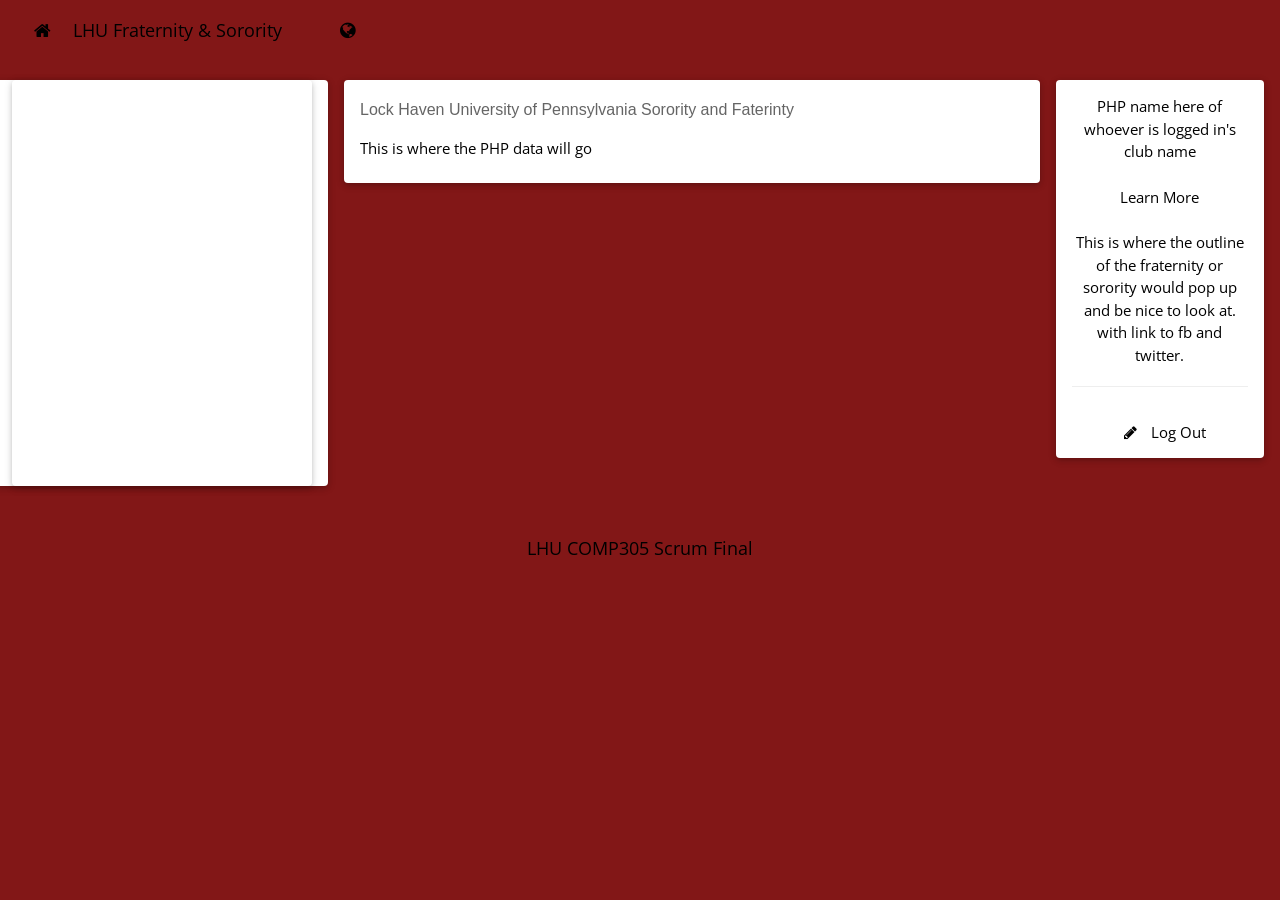
<file: UserLook.html>
<?php	
$db=mysqli_connect('willy', 'comp305_grp1', 'Temp!comp305_grp1','comp305_grp1')
or die ('Error connecting to MySqL Server.');
?>
<!DOCTYPE html>
<head>
<meta charset="UTF-8"></meta>
<meta name="viewport" content="width=device-width, initial-scale=1">
<link rel="stylesheet" href="https://www.w3schools.com/lib/w3.css">
<link rel="stylesheet" type="text/css" href="mainCSS.css"/>
<link rel="stylesheet" href="https://cdnjs.cloudflare.com/ajax/libs/font-awesome/4.7.0/css/font-awesome.min.css">
<script src="webJS.js" defer></script>
</head>
<meta name="viewport" content="width=device-width, initial-scale=1">
<link rel="stylesheet" href="https://www.w3schools.com/w3css/4/w3.css">
<link rel="stylesheet" href="https://www.w3schools.com/lib/w3-theme-red.css">
<link rel='stylesheet' href='https://fonts.googleapis.com/css?family=Open+Sans'>
<link rel="stylesheet" href="https://cdnjs.cloudflare.com/ajax/libs/font-awesome/4.7.0/css/font-awesome.min.css">
<style>
html,body,h1,h2,h3,h4,h5 {font-family: "Open Sans", sans-serif}
</style>
<body class="w3-theme-l5">
<title> Under Construction </title>
<body>

<!-- Navbar -->
<div class="w3-top">
 <div class="w3-bar w3-theme-d2 w3-left-align w3-large">
  <a class="w3-bar-item w3-button w3-hide-medium w3-hide-large w3-right w3-padding-large w3-hover-white w3-large w3-theme-d2" href="javascript:void(0);" onclick="openNav()"><i class="fa fa-bars"></i></a>
  <a href="#" class="w3-bar-item w3-button w3-padding-large w3-theme-d4"><i class="fa fa-home w3-margin-right"></i>LHU Fraternity &#38 Sorority</a>
  <a href="#" class="w3-bar-item w3-button w3-hide-small w3-padding-large w3-hover-white" title="National Chapter Web"><i class="fa fa-globe"></i></a>
  <div class="w3-dropdown-hover w3-hide-small">
    <div class="w3-dropdown-content w3-card-4 w3-bar-block" style="width:300px">
    </div>
  </div>
 </div>
</div>


<!-- Left Page Container With Calander -->
<div class="w3-container w3-content" style="max-width:1400px;margin-top:80px">
  <!-- The Grid -->
  <div class="w3-row">
    <!-- Left Column -->
    <div class="w3-col m3">
      <!-- Profile -->
      <div class="w3-card-2 w3-round w3-white" style="float: right">
        <div class="w3-container"style="width: auto">
          <div class="w3-card-2 w3-round w3-light-red w3-center" style="width: auto">
            <iframe src="https://calendar.google.com/calendar/embed?src=9sq4hf7qtm45vq71l4bknaqsnk%40group.calendar.google.com&ctz=America/New_York" style="border: 0px" width="300" height="400" frameborder="0" scrolling="no"></iframe></div>

        </div>
      </div>
      <br>


    <!-- End Left Column -->
    </div>

    
    <!-- Middle Column -->
    <div class="w3-col m7">

      <div class="w3-row-padding">
        <div class="w3-col m12">
          <div class="w3-card-2 w3-round w3-white">
            <div class="w3-container w3-padding">
              <h6 class="w3-opacity">Lock Haven University of Pennsylvania Sorority and Faterinty </h6>
              <p>
                This is where the PHP data will go
              </p>


            </div>
          </div>
        </div>
      </div>



      
    <!-- End Middle Column -->
    </div>
    
    <!-- Right Column  -->
    <div class="w3-col m2">
      <div class="w3-card-2 w3-round w3-white w3-center" style="border: 0px">
        <div class="w3-container">
          <p>PHP name here of whoever is logged in's club name</p>
          <p><button class="w3-button w3-block w3-theme-l4">Learn More</button></p>
          <!-- Profile -->
                This is where the outline of the fraternity or sorority would pop up and be nice to look at. with link to fb and twitter.
              </p>

              <hr>
              <button type="button" class="w3-button w3-theme" ><i class="fa fa-pencil"></i>  Log Out</button>
            </div>
        </div>
      </div>
      <br>


    <!-- End Right Column -->
    </div>
    
  <!-- End Grid -->
  </div>
  
<!-- End Page Container -->
</div>
<br>

<!-- Footer -->
<footer class="w3-container w3-theme-d3 w3-padding-16 w3-center w3-color-pink">
  <h5>LHU COMP305 Scrum Final</h5>
</footer>


</body>
</html>
</file>
<file: mainCSS.css>
/********** START OF NAVIGATION **********/
.sidenav {
    height: 100%;
    width: 0;
    position: fixed;
    z-index: 1;
    
    background-color: #111;
    overflow-x: hidden;
    transition: 0.5s;
    padding-top: 60px;
}

.sidenav a {
    padding: 8px 8px 8px 32px;
    text-decoration: none;
    font-size: 25px;
    color: #818181;
    display: block;
    transition: 0.3s
}

.sidenav a:hover, .offcanvas a:focus{
    color: #f1f1f1;
}

.sidenav .closebtn {
    position: absolute;
    top: 0;
    right: 25px;
    font-size: 36px;
    margin-left: 50px;
}

#body {
    transition: margin-left .5s;
    padding: 16px;    
}

@media screen and (max-height: 450px) {
  .sidenav {padding-top: 15px;}
  .sidenav a {font-size: 18px;}
}

/********** START OF BODY **********/
div.title
{
    width:65%;
    margin-left: auto;
    margin-right: auto;
    margin-bottom: 30px;
    margin-top: 0px;
    text-align: center;
    border: 2px solid black;
}
div.title h1{
    font-family: sans-serif;
    letter-spacing: normal;
}
/* Body Content */
#boxes{
   display: flex;
    justify-content: space-between;
}

.Box{
	border:3px solid black;
    float: left;
    margin-left: auto;
    margin-right: auto;
    margin-top: 20px;
    margin-bottom: 25px;
    width: 15%;
    height: 100;
    max-height: 100;
	padding:25px;
	text-align: center;
background-color: white;
    
    
}

body {
background-color:#821717;
    height: 100%;
}


img{
    width: 100%;
    height:100%;
    max-height: 100;
}

.fa {
  padding: 10px;
  font-size: 15px;
  width: 33px;
  text-align: center;
  text-decoration: none;
  border-radius: 30%;
}

.fa-facebook {
    background: #3B5998;
    color: white;
}
</file>
